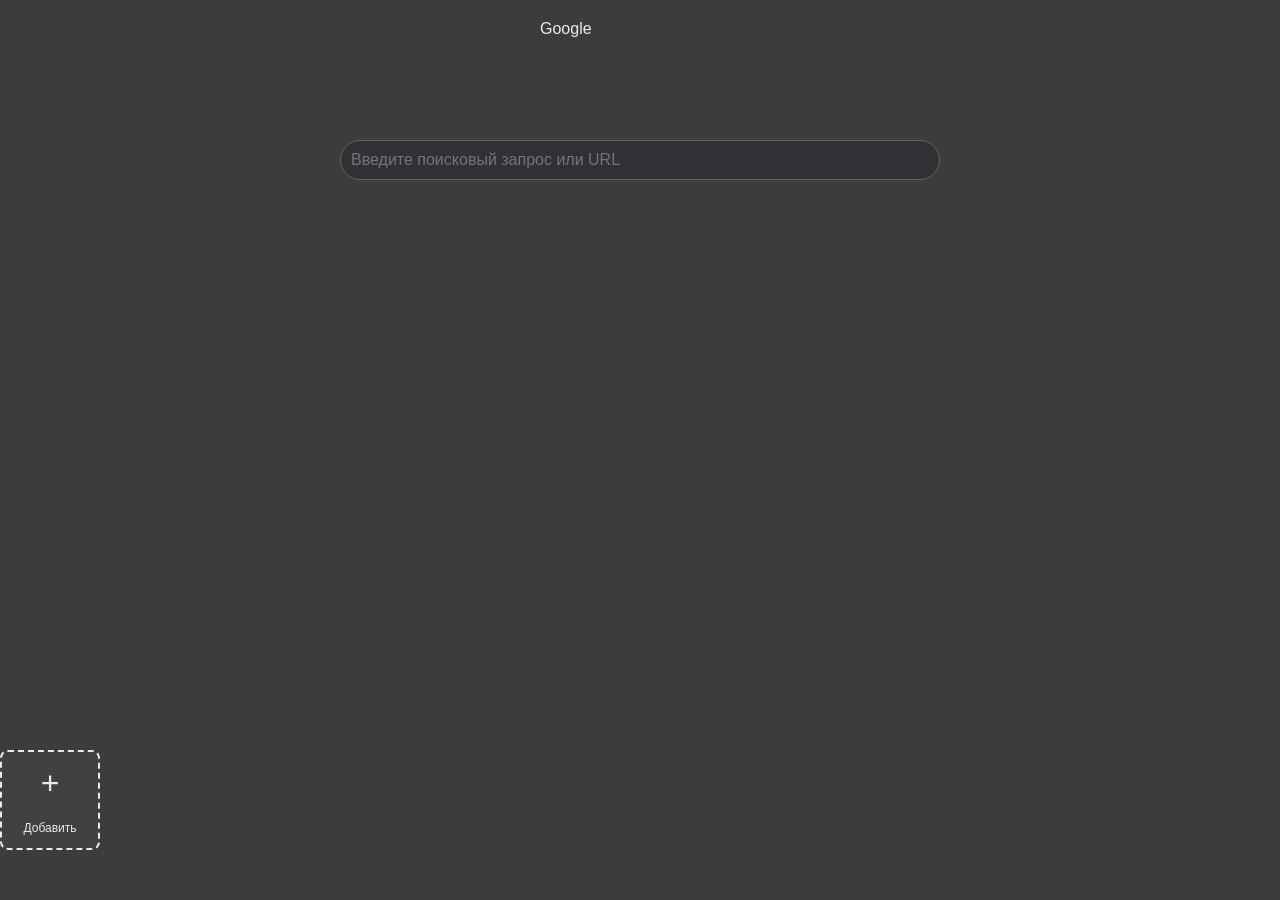
<file: index.html>
<!DOCTYPE html>
<html lang="ru">
<head>
    <meta charset="UTF-8">
    <meta name="viewport" content="width=device-width, initial-scale=1.0">
    <title>Новая вкладка</title>
    <link rel="stylesheet" href="styles.css">
</head>
<body>
    <div id="backgroundImage"></div>

    <div id="logo">Google</div>

    <div id="searchboxContainer">
        <input id="searchbox" type="search" placeholder="Введите поисковый запрос или URL">
    </div>

    <div id="mostVisited">
        <div id="container">
            <!-- Плитки добавляются динамически -->
        </div>
        <button id="addShortcut" aria-label="Добавить">
            <div id="addShortcutIconContainer" class="tile-icon">
                <div id="addShortcutIcon">+</div>
            </div>
            <div class="tile-title">
                <span>Добавить</span>
            </div>
        </button>
        <dialog id="dialog">
            <h3>Добавить ярлык</h3>
            <div id="dialogContent">
                <label for="dialogInputName">Название:</label>
                <input id="dialogInputName" type="text">
                <label for="dialogInputUrl">URL:</label>
                <input id="dialogInputUrl" type="url">
            </div>
            <div id="buttonContainer">
                <button class="cancel-button">Отмена</button>
                <button class="action-button" disabled>Готово</button>
            </div>
        </dialog>
        <div id="toast" class="hidden">
            <span id="toastMessage"></span>
            <button id="undo">Отмена</button>
            <button id="restore">Восстановить ярлыки по умолчанию</button>
        </div>
    </div>

    <script src="script.js"></script>
</body>
</html>
</file>
<file: styles.css>
body {
    background: #3C3C3C;
    margin: 0;
    font-family: 'Roboto', sans-serif;
    color: #e8eaed;
}

#backgroundImage {
    position: fixed;
    top: 0;
    left: 0;
    width: 100%;
    height: 100%;
    background: #3C3C3C;
    z-index: -1;
}

#logo {
    display: block;
    margin: 20px auto;
    width: 200px;
    height: 100px;
    background: url('https://www.google.com/images/branding/googlelogo/1x/googlelogo_color_272x92dp.png') no-repeat center;
    background-size: contain;
}

#searchboxContainer {
    display: flex;
    justify-content: center;
    margin: 20px 0;
}

#searchbox {
    width: 600px;
    max-width: 90%;
    padding: 10px;
    border: 1px solid #5f6368;
    border-radius: 24px;
    background: #303134;
    color: #e8eaed;
    font-size: 16px;
}

#mostVisited #container {
    display: grid;
    grid-template-columns: repeat(10, 1fr);
    grid-template-rows: repeat(4, 120px);
    gap: 10px;
    padding: 20px;
    justify-items: center;
    overflow-y: auto;
    max-height: 80vh;
}

.tile {
    width: 100px;
    height: 100px;
    background: rgba(68, 71, 70, 1);
    border-radius: 8px;
    display: flex;
    flex-direction: column;
    align-items: center;
    justify-content: center;
    cursor: pointer;
    transition: transform 0.2s;
    position: relative;
}

.tile:hover {
    transform: scale(1.05);
}

.tile-icon {
    width: 48px;
    height: 48px;
    margin-bottom: 8px;
}

.tile-icon img {
    width: 100%;
    height: 100%;
    object-fit: cover;
    border-radius: 4px;
}

.tile-title {
    font-size: 12px;
    text-align: center;
    color: #e8eaed;
    overflow: hidden;
    text-overflow: ellipsis;
    white-space: nowrap;
    max-width: 100%;
}

#addShortcut {
    width: 100px;
    height: 100px;
    background: rgba(68, 71, 70, 0.5);
    border: 2px dashed #e8eaed;
    border-radius: 8px;
    display: flex;
    flex-direction: column;
    align-items: center;
    justify-content: center;
    font-size: 32px;
    color: #e8eaed;
    cursor: pointer;
    transition: background 0.2s;
}

#addShortcut:hover {
    background: rgba(68, 71, 70, 0.8);
}

#dialog {
    border: none;
    border-radius: 8px;
    background: #303134;
    color: #e8eaed;
    padding: 20px;
    width: 400px;
    max-width: 90vw;
}

#dialogContent {
    display: flex;
    flex-direction: column;
    gap: 10px;
}

#dialogContent input {
    padding: 8px;
    border: 1px solid #5f6368;
    border-radius: 4px;
    background: #424242;
    color: #e8eaed;
}

#buttonContainer {
    display: flex;
    justify-content: flex-end;
    gap: 10px;
    margin-top: 20px;
}

.cancel-button, .action-button {
    padding: 8px 16px;
    border: none;
    border-radius: 4px;
    cursor: pointer;
}

.cancel-button {
    background: #5f6368;
    color: #e8eaed;
}

.action-button {
    background: #1a73e8;
    color: white;
}

.action-button:disabled {
    background: #5f6368;
    cursor: not-allowed;
}

#toast {
    position: fixed;
    bottom: 20px;
    right: 20px;
    background: #303134;
    color: #e8eaed;
    padding: 10px;
    border-radius: 4px;
    box-shadow: 0 2px 10px rgba(0,0,0,0.5);
    display: flex;
    gap: 10px;
    align-items: center;
}

#toast.hidden {
    display: none;
}

/* Мобильная адаптация */
@media (max-width: 768px) {
    #mostVisited #container {
        grid-template-columns: repeat(auto-fit, minmax(80px, 1fr));
        gap: 8px;
    }
    .tile, #addShortcut {
        width: 80px;
        height: 80px;
    }
}
</file>
